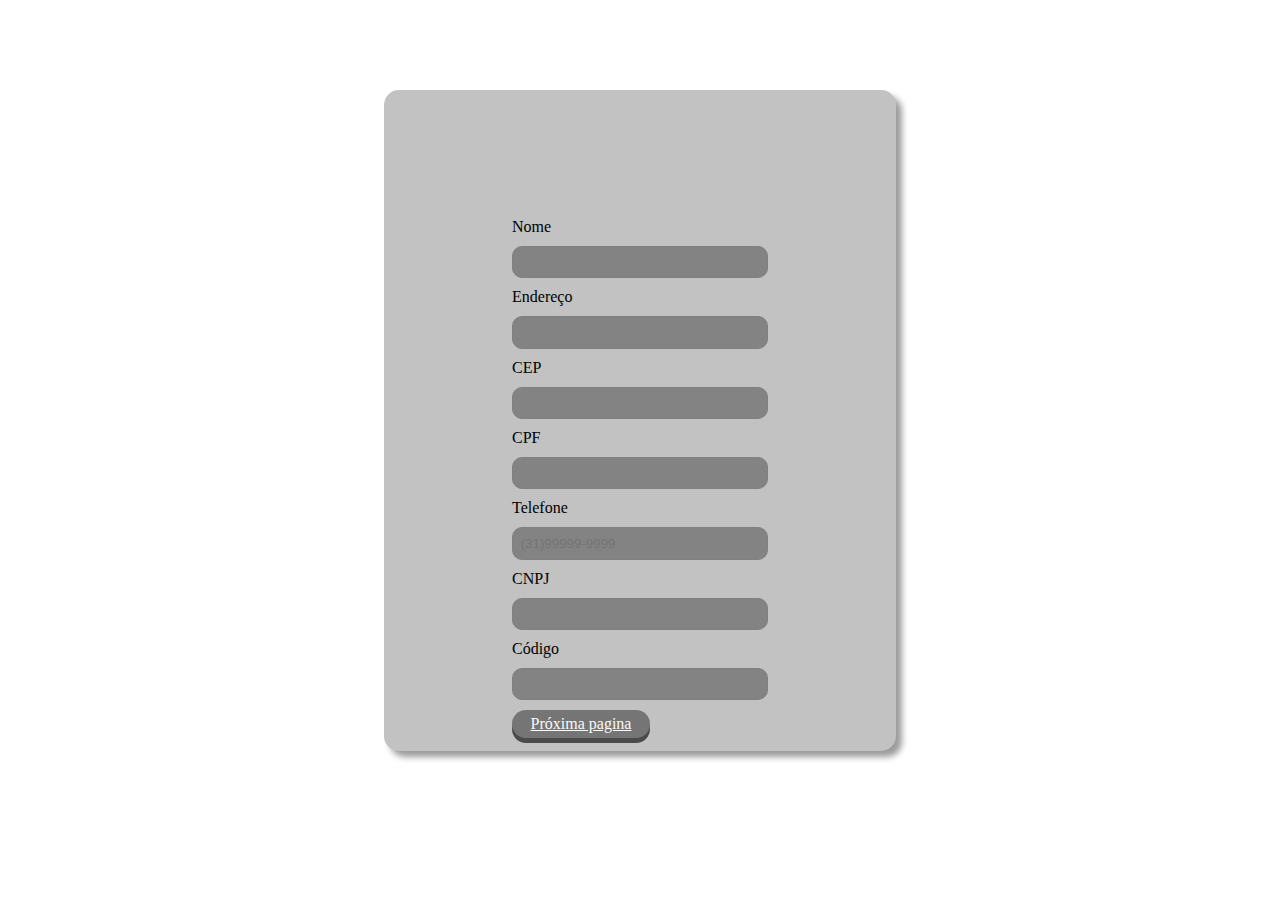
<file: index.html>
<!DOCTYPE html>
<html lang="en">
<head>
    <meta charset="UTF-8">
    <meta name="viewport" content="wclassth=device-wclassth, initial-scale=1.0">
    <link rel="stylesheet" href="style.css">
    <script src="java.js"></script>
    <title>Document</title>
</head>
<body>
    <div id="formulario">
        <label for="">Nome</label>
        <input class="input" type="text">
        <label for="">Endereço</label>
        <input class="input" id="endereco type="text">
        <label for="">CEP</label>
        <input class="input" type="text" id="cep" oninput=mascara_cep() maxlength="10">
        <label for="">CPF</label>
        <input class="input" type="text" id="cpf" oninput=mascara_cpf() maxlength="14">
        <label for="">Telefone</label>
        <input class="input" type="tel" placeholder="(31)99999-9999" id="telefone"  oninput=mascara_telefone() maxlength="14">
        <label for="">CNPJ</label>
        <input class="input" type="text" id="cnpj" oninput=mascara_cnpj() maxlength="18">
        <label for="">Código</label>
        <input class="input" type="text" id="codigo" oninput=mascara_codigo() maxlength="20">
        <a href="index2.html" id="botao">Próxima pagina</a>
    </div>

    <script> 
        document.getElementById('formulario').addEventListener('submit', function(event) {
        event.preventDefault();

        const nome = document.getElementById('nome').value;
        const endereco =document.getElementById('endereco').value;
        const cep= document.getElementById('cep').value;
        const cpf= document.getElementById('cpf').value;
        const telefone= document.getElementById('telefone').value;
        const cnpj = document.getElementById('cnpj').value;
        const codigo= document.getElementById('codigo').value;

        localStorage.setItem('nome', nome);
        localStorage.setItem('endereco', endereco);
        localStorage.setItem('cep', cep);
        localStorage.setItem('cpf', cpf);
        localStorage.setItem('telefone', telefone);
        localStorage.setItem('cnpj', cnpj);
        localStorage.setItem('codigo', codigo);

        alert('Indormações enviadas com sucesso!');
        
        window.location.href = 'html2.html';

    });
    </script>

</body>
</html>
</file>
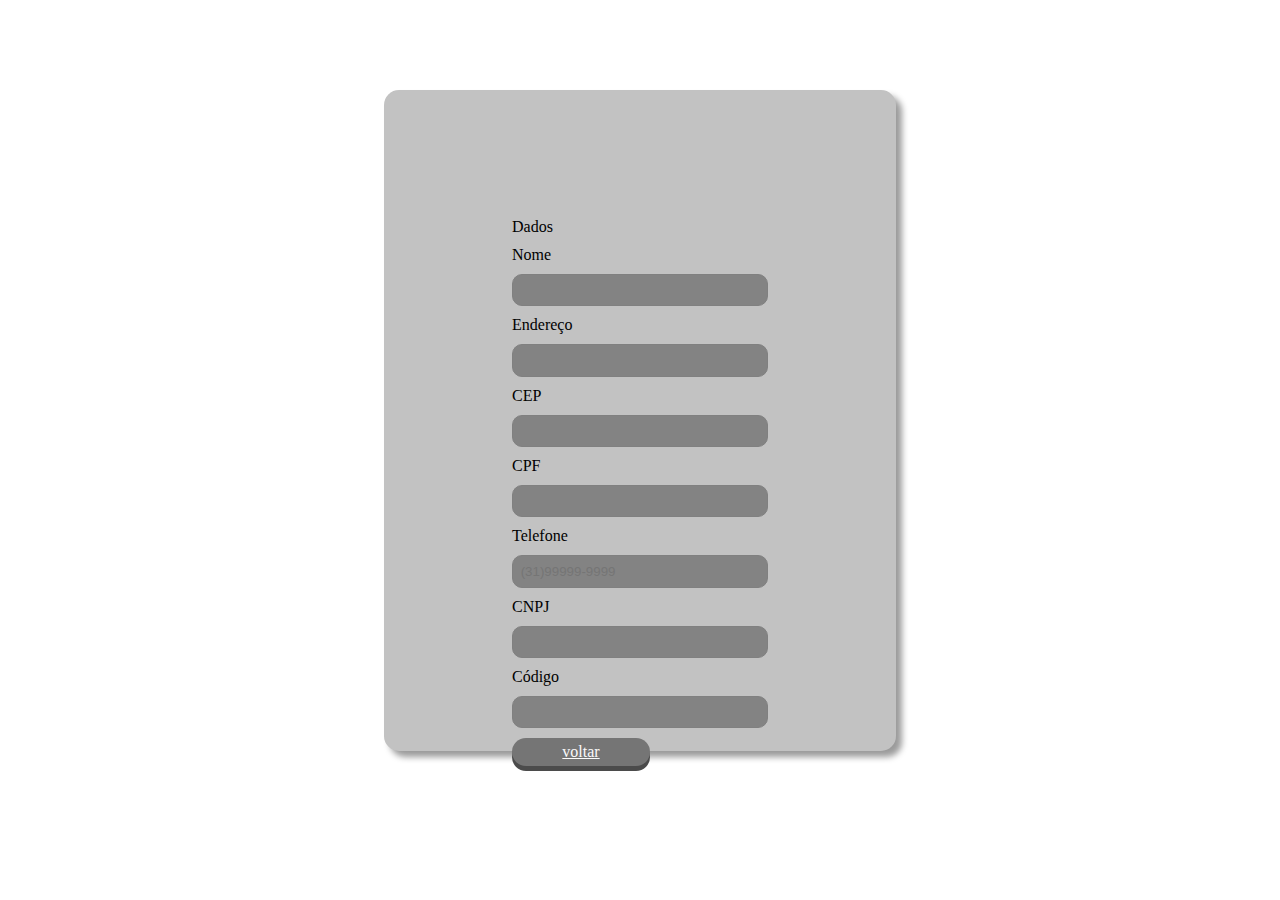
<file: index2.html>
<!DOCTYPE html>
<html lang="en">
<head>
    <meta charset="UTF-8">
    <meta name="viewport" content="width=device-width, initial-scale=1.0">
    <script src="java.js"></script>
    <link rel="stylesheet" href="style.css">
    <title>Document</title>
</head>
<body>
    <div id="formulario2">
        <label for="">Dados</label>
        <label for="">Nome</label>
        <input class="input" type="text">
        <label for="">Endereço</label>
        <input class="input" type="text">
        <label for="">CEP</label>
        <input class="input" type="text" id="cep" oninput=mascara_cep() maxlength="10">
        <label for="">CPF</label>
        <input class="input" type="text" id="cpf" oninput=mascara_cpf() maxlength="14">
        <label for="">Telefone</label>
        <input class="input" type="tel" placeholder="(31)99999-9999" id="telefone"  oninput=mascara_telefone() maxlength="14">
        <label for="">CNPJ</label>
        <input class="input" type="text" id="cnpj" oninput=mascara_cnpj() maxlength="18">
        <label for="">Código</label>
        <input class="input" type="text" id="codigo" oninput=mascara_codigo() maxlength="20">
        <a href="index.html" id="botao">voltar</a>
    </div>

    <script>
        document.getElementById('formulario').addEventListener('submit', function(event) {
        event.preventDefault();

        function exibirInformacoes() {
            const nome = localStorage.getItem('nome');
            const endereco =localStorage.getItem('endereco');
            const cep= localStorage.getItem('cep');
            const cpf= localStorage.getItem('cpf');
            const telefone= localStorage.getItem('telefone');
            const cnpj = localStorage.getItem('cnpj');
            const codigo= localStorage.getItem('codigo');

            const informacoesDiv = document.getElementById('informacoes');
            informacoesDiv.innerHTML = '
                <p>
            '
        
        }
        

        localStorage.setItem('nome', nome);
        localStorage.setItem('endereco', endereco);
        localStorage.setItem('cep', cep);
        localStorage.setItem('cpf', cpf);
        localStorage.setItem('telefone', telefone);
        localStorage.setItem('cnpj', cnpj);
        localStorage.setItem('codigo', codigo);

        alert('Indormações enviadas com sucesso!');
        
        window.location.href = 'html2.html';

        });
    </script>

</body>
</html>
</file>
<file: style.css>
body{
    align-content: center;
}

#formulario{
    border-radius: 15px;
    gap: 10px;
    display: grid;
    width: 20%;
    height: 45vh;
    position: absolute;
    top: 10vh;
    left: 30vw;
    padding: 10%;
    background-color: rgb(194, 194, 194);
    box-shadow: 6px 6px 6px rgb(155, 155, 155);
    align-items: center;
}

#formulario2{
    border-radius: 15px;
    gap: 10px;
    display: grid;
    width: 20%;
    height: 45vh;
    position: absolute;
    top: 10vh;
    left: 30vw;
    padding: 10%;
    background-color: rgb(194, 194, 194);
    box-shadow: 6px 6px 6px rgb(155, 155, 155);
    align-items: center;
}

.input{
    padding: 3%;
    border-radius: 10px;
    background-color: rgb(131, 131, 131);
    color: #fafafa;
    border: 1px solid gray;
    transition: .2s;
}

.input:hover{
    border: 1px solid rgb(59, 104, 226);
}

#botao{
    border: none;
    border-radius: 15px;
    background-color: rgb(117, 117, 117);
    box-shadow: 0px 5px 0px rgb(75, 75, 75);
    padding: 5px;
    transition: .1s;
    width: 50%;
    text-align: center;
    color: #fafafa;
}

#botao:active{
    box-shadow: none;
    transform: translateY(5px);
}
</file>
